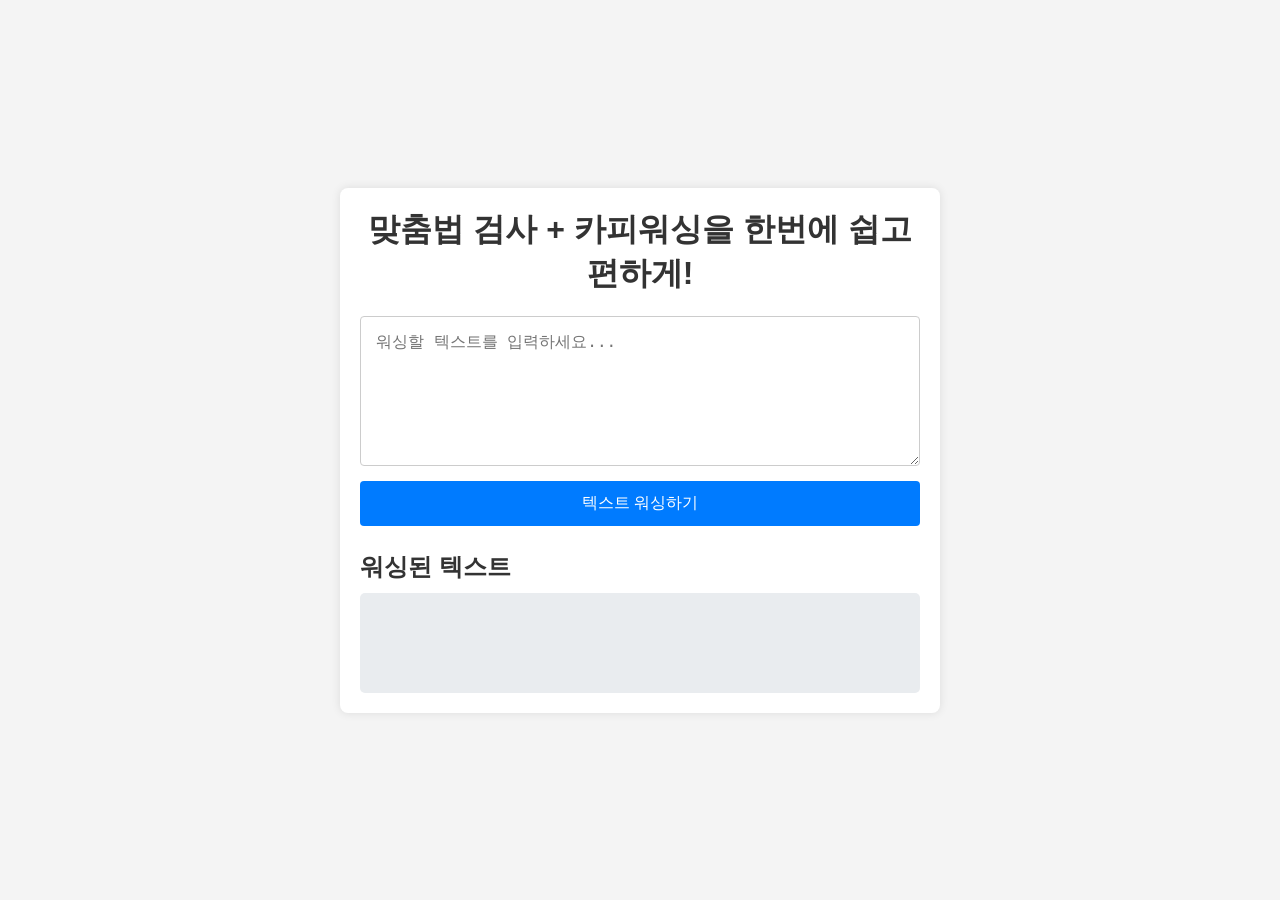
<file: index.html>
<!DOCTYPE html>
<html lang="ko">
<head>
    <meta charset="UTF-8">
    <meta name="viewport" content="width=device-width, initial-scale=1.0">
    <title>마케터들의 필수 도우미 | 오탈자 수정 + 카피라이팅 워싱 앱</title>

    <!-- 메타 태그 -->
    <meta name="description" content="오탈자 수정과 카피라이팅 워싱을 한번에! 이 도구는 마케터들이 쉽고 편하게 텍스트를 수정하고 세련되게 바꿀 수 있도록 도와줍니다.">
    <meta name="robots" content="index, follow">
    <meta name="author" content="2tmdwo">
    <meta name="keywords" content="맞춤법 검사, 카피라이팅, 텍스트 워싱, 오탈자 수정, 마케팅 도구">

    <!-- Open Graph 메타 태그 -->
    <meta property="og:title" content="오탈자 수정 + 카피라이팅 워싱 앱">
    <meta property="og:description" content="텍스트를 수정하고 세련되게 바꿀 수 있는 필수 도구!">
    <meta property="og:type" content="website">
    <meta property="og:url" content="https://web-frontend2-ly9ig2ti56e078b0.sel5.cloudtype.app/">
    <meta property="og:image" content="https://github.com/2tmdwo/frontend2/blob/main/rewritingbot_thumbnail.jpg?raw=true">

    <!-- 트위터 카드 메타 태그 -->
    <meta name="twitter:card" content="summary_large_image">
    <meta name="twitter:title" content="오탈자 수정 + 카피라이팅 워싱 앱">
    <meta name="twitter:description" content="텍스트를 수정하고 세련되게 바꿀 수 있는 필수 도구!">
    <meta name="twitter:image" content="https://github.com/2tmdwo/frontend2/blob/main/rewritingbot_thumbnail.jpg?raw=true">


    <!-- Canonical URL -->
    <link rel="canonical" href="https://web-frontend2-ly9ig2ti56e078b0.sel5.cloudtype.app/">

    <!-- 구조화 데이터 (JSON-LD) -->
    <script type="application/ld+json">
    {
      "@context": "https://schema.org",
      "@type": "WebSite",
      "url": "https://yourwebsite.com",
      "name": "오탈자 수정 + 카피라이팅 워싱 앱",
      "author": {
        "@type": "Organization",
        "name": "Seungjae Lee"
      },
      "description": "마케터들이 쉽고 편하게 텍스트를 수정하고 세련되게 바꿀 수 있는 도구입니다.",
      "publisher": {
        "@type": "Organization",
        "name": "2tmdwo"
      }
    }
    </script>

    <!-- Google Tag Manager (gtag.js) -->
    <script async src="https://www.googletagmanager.com/gtag/js?id=G-2WPQ2V4XPF"></script>
    <script>
      window.dataLayer = window.dataLayer || [];
      function gtag(){dataLayer.push(arguments);}
      gtag('js', new Date());

      gtag('config', 'G-2WPQ2V4XPF');
    </script>

    <link href="style.css" rel="stylesheet">
</head>
<body>
    <div class="container">
        <h1>맞춤법 검사 + 카피워싱을 한번에 쉽고 편하게!</h1>
        <form id="textForm">
            <textarea id="userInput" placeholder="워싱할 텍스트를 입력하세요..." required></textarea>
            <button type="submit">텍스트 워싱하기</button>
        </form>
        <div id="output">
            <h2>워싱된 텍스트</h2>
            <p id="rewrittenText"></p>
        </div>
    </div>
    <script src="script.js"></script>
      <!-- 버튼 클릭 이벤트 트래킹 코드 -->
      <script>
        // 버튼 클릭 이벤트를 트리거하는 함수
        function trackButtonClick() {
            gtag('event', 'button_click', {
                'event_category': 'engagement',
                'event_label': 'Button Click',
                'value': 1
            });
        }

        // 버튼에 클릭 이벤트 리스너 추가
        document.getElementById('your_button_id').addEventListener('click', trackButtonClick);
    </script>
</body>
</html>
</file>
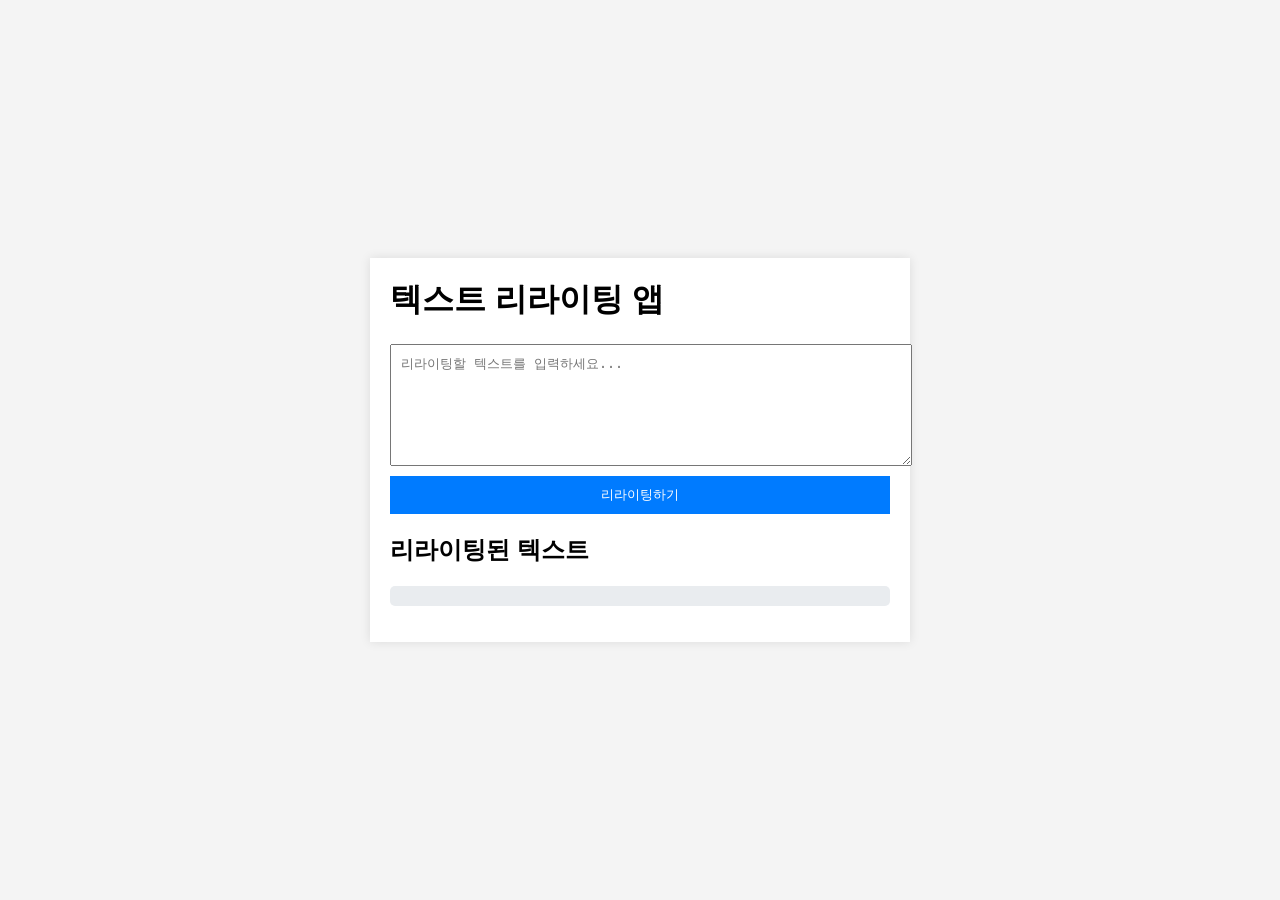
<file: public/index.html>
<!DOCTYPE html>
<html lang="ko">
<head>
    <meta charset="UTF-8">  <!-- 문서의 문자 인코딩을 UTF-8로 설정합니다. -->
    <meta name="viewport" content="width=device-width, initial-scale=1.0">  <!-- 반응형 웹을 위한 뷰포트 설정 -->
    <title>텍스트 리라이팅 앱</title>  <!-- 페이지 제목 -->
    <link href="style.css" rel="stylesheet">  <!-- 스타일시트를 링크합니다. -->
</head>
<body>
    <div class="container">
        <h1>텍스트 리라이팅 앱</h1>
        <form id="textForm">  <!-- 텍스트를 입력받기 위한 폼 -->
            <textarea id="userInput" placeholder="리라이팅할 텍스트를 입력하세요..." required></textarea>  <!-- 사용자가 입력할 텍스트 영역 -->
            <button type="submit">리라이팅하기</button>  <!-- 폼 제출 버튼 -->
        </form>
        <div id="output">
            <h2>리라이팅된 텍스트</h2>
            <p id="rewrittenText"></p>  <!-- 리라이팅된 텍스트를 표시할 영역 -->
        </div>
    </div>
    <script src="script.js"></script>  <!-- JavaScript 파일을 링크합니다. -->
</body>
</html>
</file>
<file: style.css>
/* 모든 요소의 기본 박스 모델을 border-box로 설정 */
* {
    box-sizing: border-box;
    margin: 0;
    padding: 0;
}

/* 본문 스타일 */
body {
    font-family: Arial, sans-serif;  /* 기본 폰트 설정 */
    background-color: #f4f4f4;  /* 배경 색상 설정 */
    display: flex;  /* Flexbox를 사용하여 중앙 정렬 */
    justify-content: center;  /* 가로 방향 중앙 정렬 */
    align-items: center;  /* 세로 방향 중앙 정렬 */
    min-height: 100vh;  /* 화면 높이의 100%를 최소 높이로 설정 */
    padding: 20px;  /* 화면 경계에서 20px 여백 추가 */
}

/* 컨테이너 스타일 */
.container {
    background: #fff;  /* 흰색 배경 */
    padding: 20px;  /* 내부 패딩 */
    box-shadow: 0 0 10px rgba(0, 0, 0, 0.1);  /* 살짝의 그림자 효과 */
    width: 100%;  /* 컨테이너가 부모 요소의 100% 너비를 차지 */
    max-width: 600px;  /* 최대 너비를 600px로 제한 */
    border-radius: 8px;  /* 모서리를 둥글게 설정 */
}

/* 제목 스타일 */
h1 {
    margin-bottom: 20px;  /* 아래 여백 설정 */
    font-size: 2rem;  /* 상대적인 폰트 크기 (2배 크기) */
    text-align: center;  /* 텍스트를 중앙 정렬 */
    color: #333;  /* 글자 색상을 어두운 회색으로 설정 */
}

/* 폼 스타일 */
form {
    display: flex;  /* Flexbox를 사용하여 배치 */
    flex-direction: column;  /* 세로 방향으로 정렬 */
}

/* 텍스트 입력창 스타일 */
textarea {
    width: 100%;  /* 입력창이 부모 요소의 100% 너비를 차지 */
    min-height: 150px;  /* 최소 높이를 150px로 설정 */
    padding: 15px;  /* 내부 패딩 */
    margin-bottom: 15px;  /* 아래 여백 설정 */
    resize: vertical;  /* 사용자가 세로 방향으로 크기를 조절할 수 있도록 허용 */
    border: 1px solid #ccc;  /* 연한 회색 테두리 */
    border-radius: 4px;  /* 모서리를 둥글게 설정 */
    font-size: 1rem;  /* 폰트 크기 설정 */
}

/* 버튼 스타일 */
button {
    padding: 12px;  /* 내부 패딩 */
    background: #007BFF;  /* 파란색 배경 */
    color: #fff;  /* 흰색 글자 색상 */
    border: none;  /* 테두리 없음 */
    border-radius: 4px;  /* 모서리를 둥글게 설정 */
    cursor: pointer;  /* 커서가 손 모양으로 변경 */
    font-size: 1rem;  /* 폰트 크기 설정 */
    transition: background 0.3s ease;  /* 배경 색상이 부드럽게 전환 */
}

/* 버튼에 마우스를 올렸을 때의 스타일 */
button:hover {
    background: #0056b3;  /* 배경 색상을 더 어두운 파란색으로 변경 */
}

/* 출력 영역 스타일 */
#output {
    margin-top: 25px;  /* 상단 여백 설정 */
}

/* 출력 영역의 제목 스타일 */
#output h2 {
    font-size: 1.5rem;  /* 폰트 크기 설정 */
    margin-bottom: 10px;  /* 아래 여백 설정 */
    color: #333;  /* 글자 색상을 어두운 회색으로 설정 */
}

/* 출력된 텍스트의 스타일 */
#rewrittenText {
    background: #e9ecef;  /* 연한 회색 배경 */
    padding: 15px;  /* 내부 패딩 */
    border-radius: 5px;  /* 모서리를 둥글게 설정 */
    min-height: 100px;  /* 최소 높이 설정 */
    white-space: pre-wrap;  /* 줄바꿈을 유지하여 표시 */
    word-wrap: break-word;  /* 긴 단어도 자동으로 줄바꿈 */
    font-size: 1rem;  /* 폰트 크기 설정 */
}

/* 미디어 쿼리: 태블릿 및 작은 화면용 스타일 */
@media (max-width: 768px) {
    .container {
        padding: 15px;  /* 내부 패딩을 줄여 작은 화면에 맞춤 */
    }

    h1 {
        font-size: 1.75rem;  /* 제목 폰트 크기 축소 */
    }

    textarea {
        min-height: 120px;  /* 텍스트 입력창의 최소 높이 축소 */
        padding: 12px;  /* 내부 패딩 축소 */
    }

    button {
        font-size: 0.95rem;  /* 버튼 폰트 크기 축소 */
        padding: 10px;  /* 버튼 내부 패딩 축소 */
    }

    #output h2 {
        font-size: 1.25rem;  /* 출력 제목 폰트 크기 축소 */
    }

    #rewrittenText {
        padding: 12px;  /* 출력된 텍스트 패딩 축소 */
        font-size: 0.95rem;  /* 출력된 텍스트 폰트 크기 축소 */
    }
}

/* 미디어 쿼리: 모바일용 스타일 */
@media (max-width: 480px) {
    h1 {
        font-size: 1.5rem;  /* 제목 폰트 크기 추가 축소 */
    }

    textarea {
        min-height: 100px;  /* 텍스트 입력창의 최소 높이 추가 축소 */
        padding: 10px;  /* 내부 패딩 추가 축소 */
    }

    button {
        font-size: 0.9rem;  /* 버튼 폰트 크기 추가 축소 */
        padding: 8px;  /* 버튼 내부 패딩 추가 축소 */
    }

    #output h2 {
        font-size: 1.1rem;  /* 출력 제목 폰트 크기 추가 축소 */
    }

    #rewrittenText {
        padding: 10px;  /* 출력된 텍스트 패딩 추가 축소 */
        font-size: 0.9rem;  /* 출력된 텍스트 폰트 크기 추가 축소 */
    }
}
</file>
<file: public/style.css>
body {
    font-family: Arial, sans-serif;  /* 기본 폰트를 Arial로 설정합니다. */
    background-color: #f4f4f4;  /* 배경색을 밝은 회색으로 설정합니다. */
    margin: 0;
    padding: 0;
    display: flex;
    justify-content: center;  /* 본문을 중앙으로 정렬합니다. */
    align-items: center;  /* 본문을 수직으로 중앙에 정렬합니다. */
    height: 100vh;  /* 화면 전체 높이를 차지합니다. */
}

.container {
    background: #fff;  /* 컨테이너 배경색을 흰색으로 설정합니다. */
    padding: 20px;
    box-shadow: 0 0 10px rgba(0, 0, 0, 0.1);  /* 컨테이너에 그림자를 추가하여 입체감을 줍니다. */
    width: 500px;
    max-width: 100%;  /* 작은 화면에서는 최대 폭을 100%로 제한합니다. */
}

h1 {
    margin-top: 0;  /* 제목의 위쪽 마진을 제거합니다. */
}

form {
    display: flex;
    flex-direction: column;  /* 폼 요소들을 세로로 정렬합니다. */
}

textarea {
    width: 100%;  /* 텍스트 영역의 폭을 100%로 설정합니다. */
    height: 100px;
    padding: 10px;
    margin-bottom: 10px;
}

button {
    padding: 10px;
    background: #007BFF;  /* 버튼의 배경색을 파란색으로 설정합니다. */
    color: #fff;  /* 버튼 텍스트 색을 흰색으로 설정합니다. */
    border: none;  /* 버튼 테두리를 제거합니다. */
    cursor: pointer;  /* 버튼에 마우스를 올렸을 때 커서를 포인터로 변경합니다. */
}

button:hover {
    background: #0056b3;  /* 버튼에 마우스를 올렸을 때 배경색을 짙은 파란색으로 변경합니다. */
}

#output {
    margin-top: 20px;  /* 출력 결과의 상단에 여백을 추가합니다. */
}

#rewrittenText {
    background: #e9ecef;  /* 리라이팅된 텍스트의 배경색을 밝은 회색으로 설정합니다. */
    padding: 10px;
    border-radius: 5px;  /* 모서리를 둥글게 처리합니다. */
}
</file>
